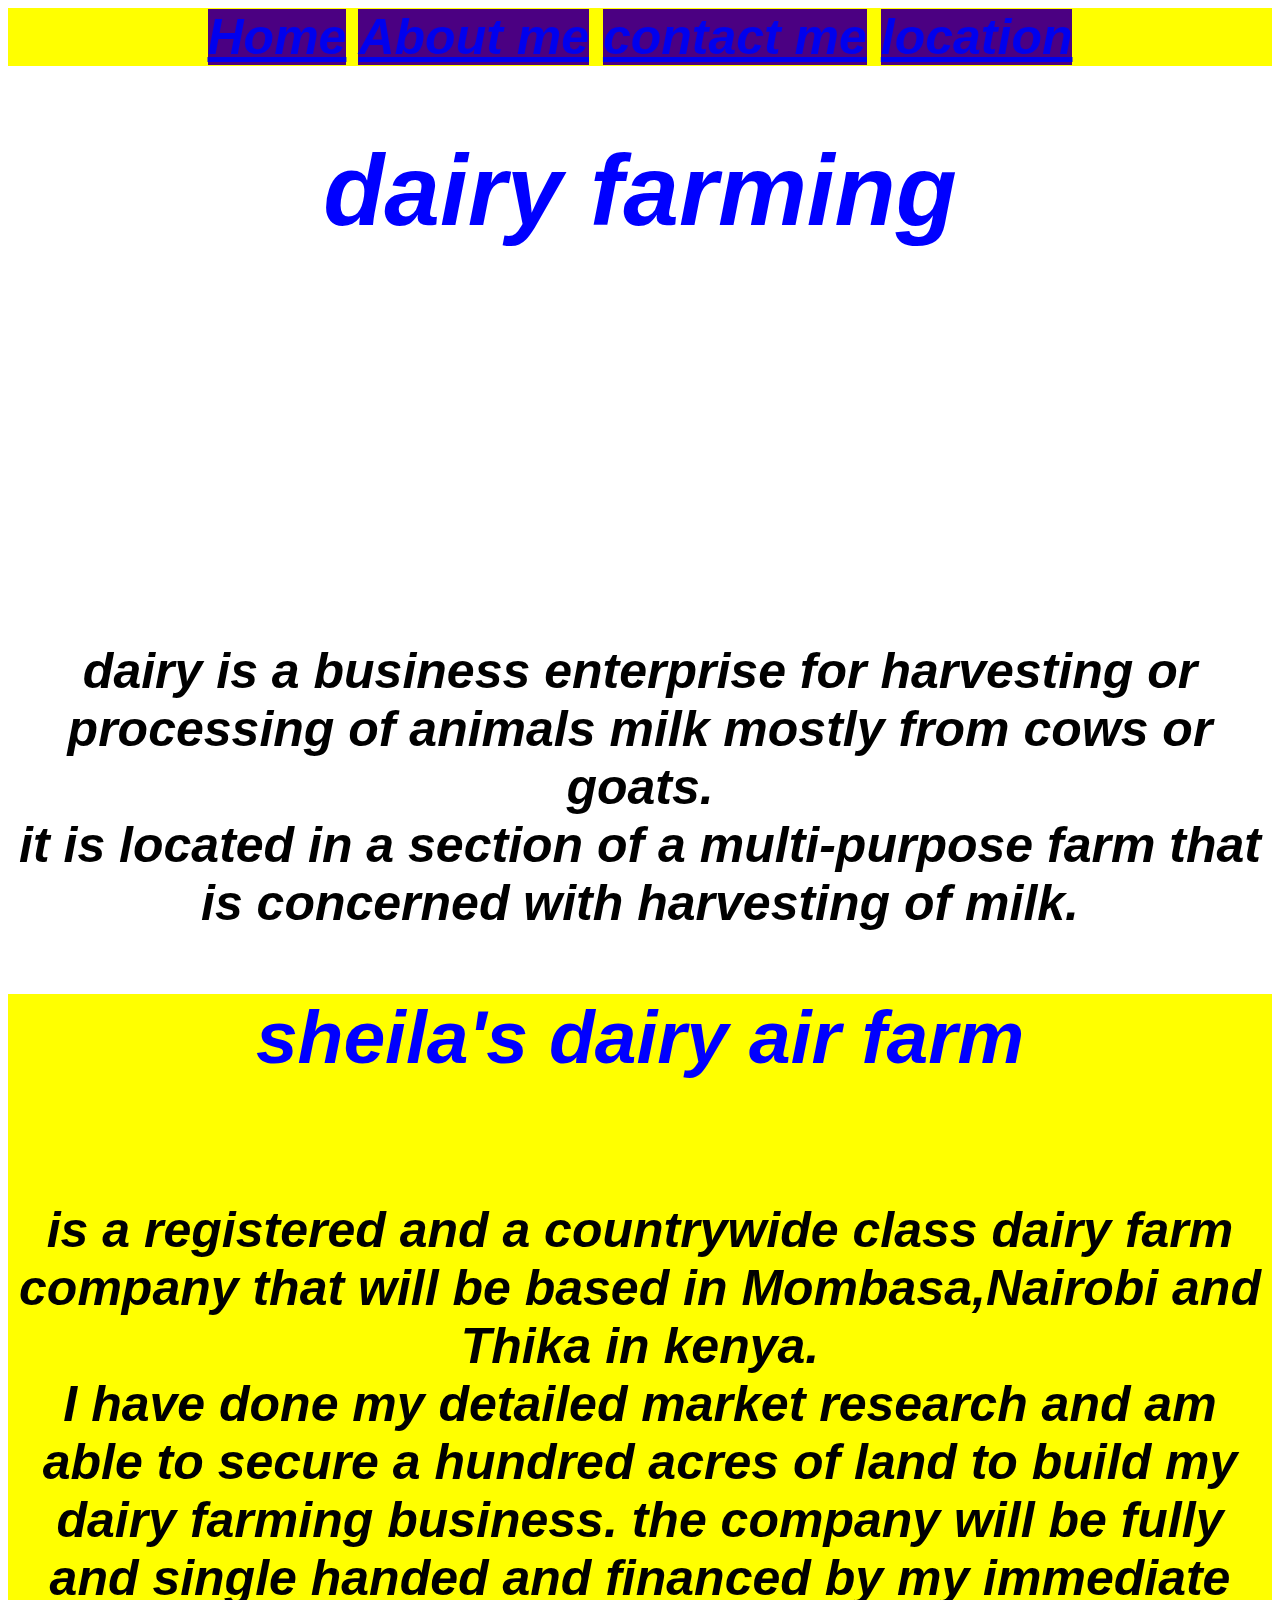
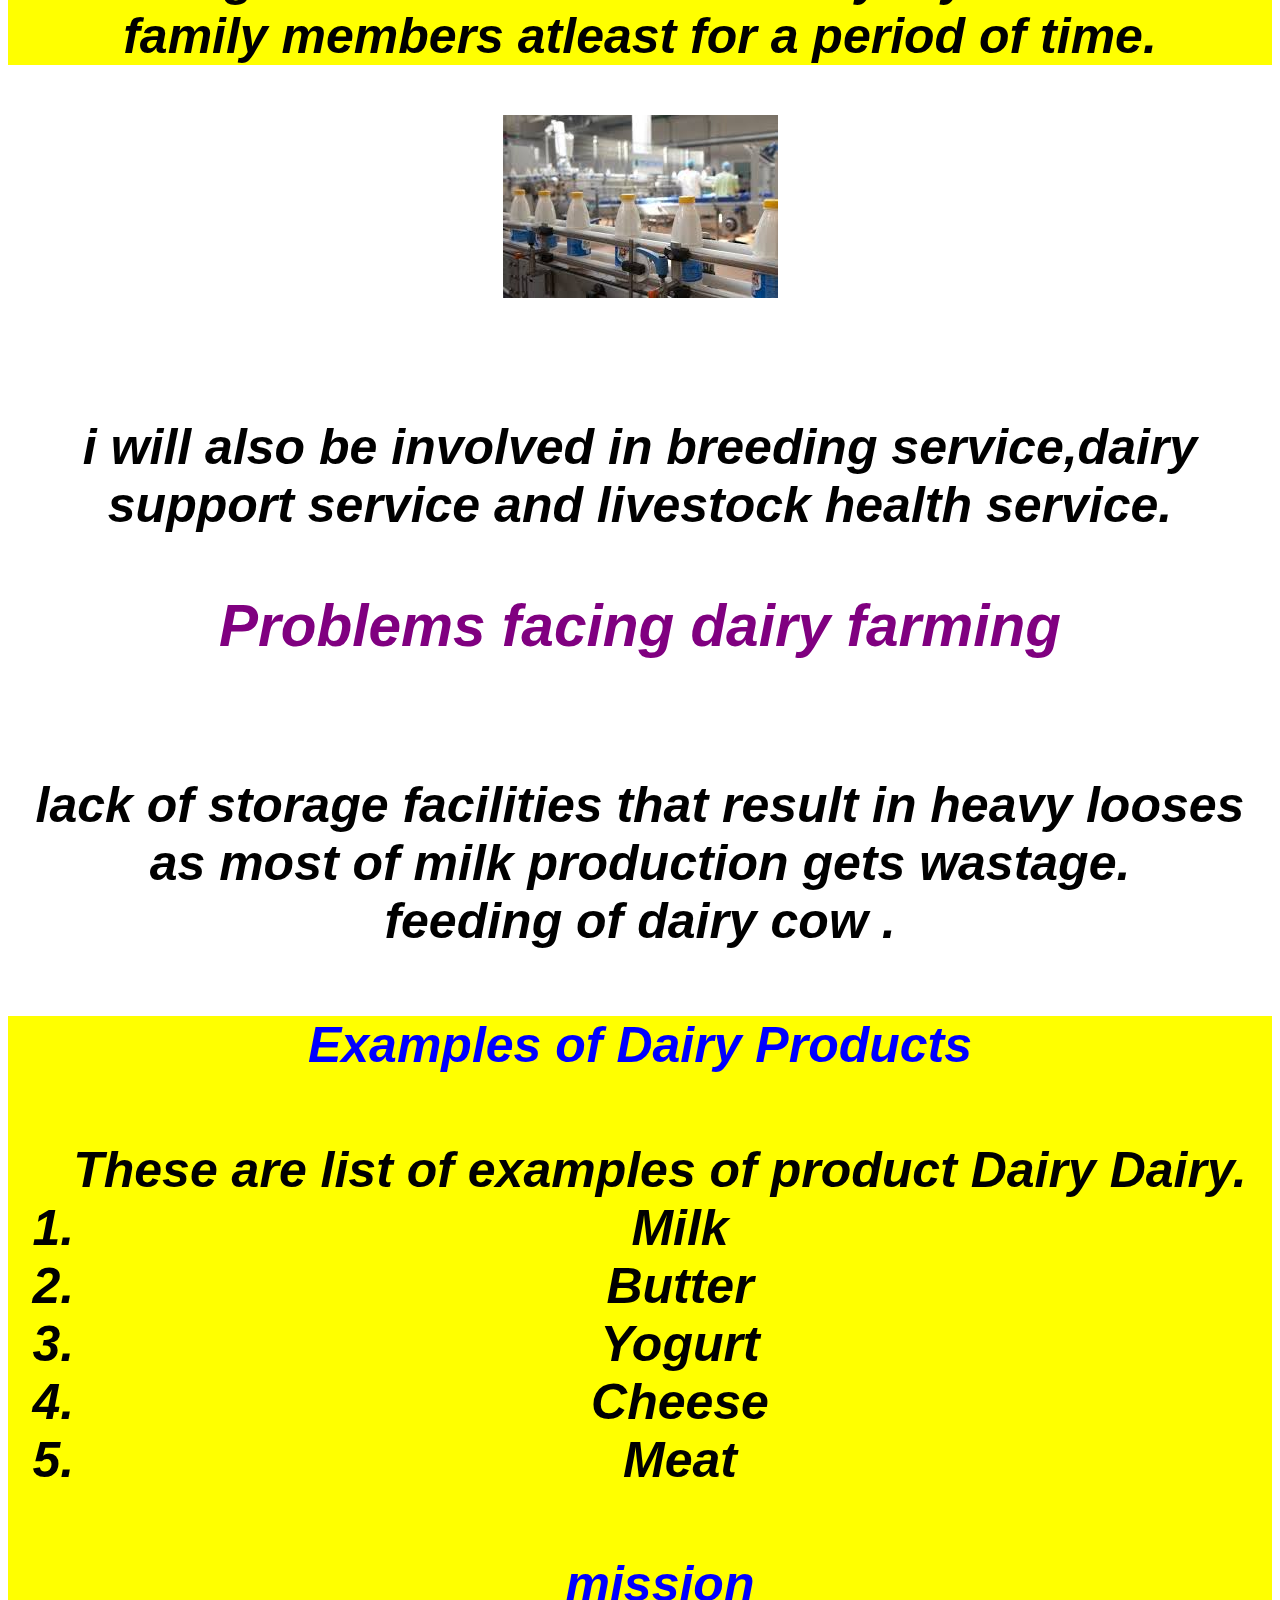
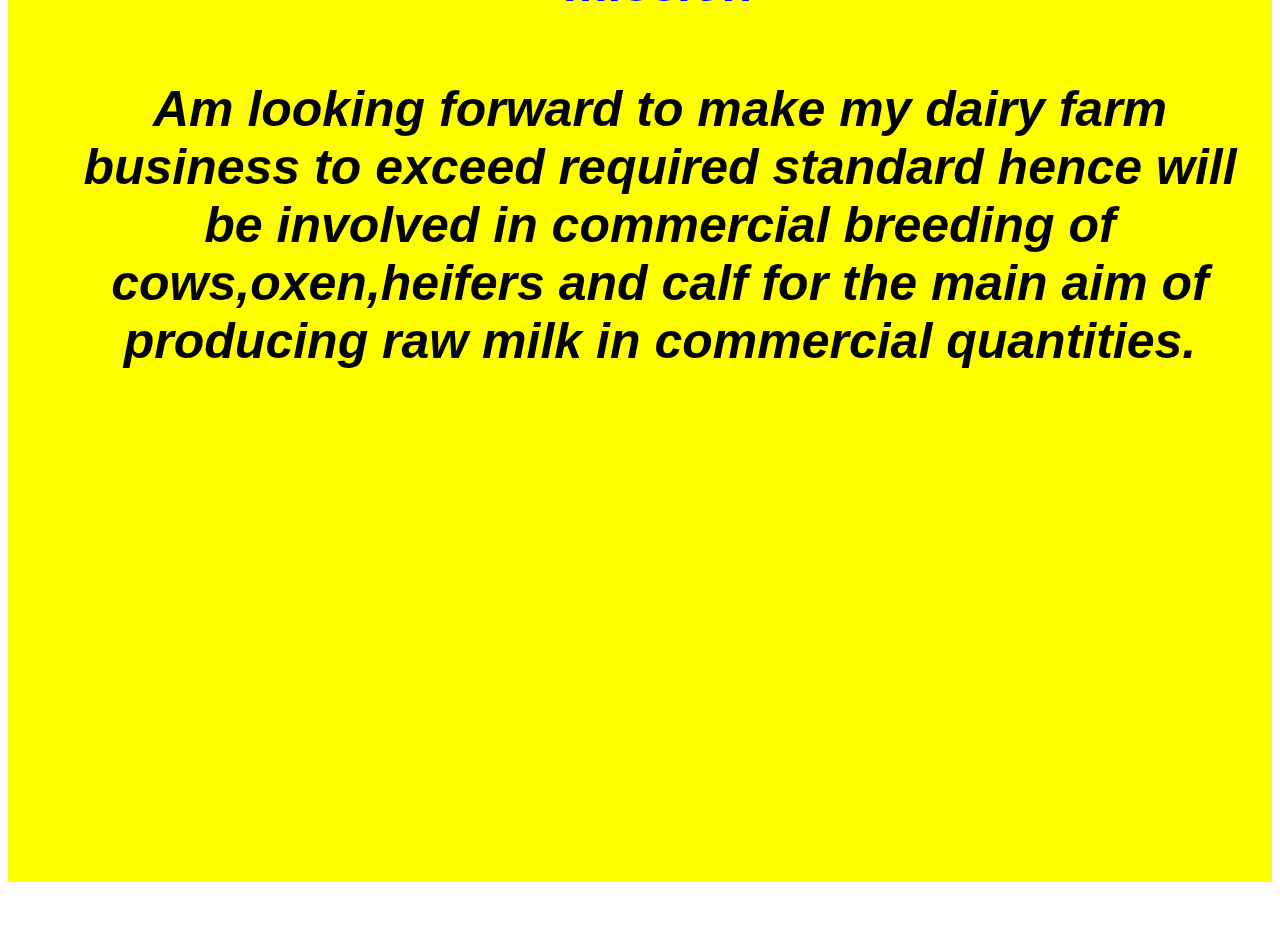
<file: index.html>
<!DOCTYPE html>
  <html>
  <head>
    <title>sheila's dairy air farm</title>
    <link href ="sheila.css" rel="stylesheet">
  </head>
      <body>
        <div class="backgroundpurple">
          <nav>
            <a href="index.html">Home</a>
            <a href="About me.html">About me</a>
            <a href="Contact me.html">contact me</a>
            <a href="location.html">location</a>
          </nav>
        </div>

        <p>
          <div class="backgroundwhite">
          <h1 id="s1" class="hpurple" >dairy farming</h1><iframe width="560" height="315" src="https://www.youtube.com/embed/CDs8P839SS4" title="YouTube video player" frameborder="0" allow="accelerometer; autoplay; clipboard-write; encrypted-media; gyroscope; picture-in-picture" allowfullscreen></iframe>
    <br>
          dairy is a business enterprise for harvesting or processing of animals milk mostly from cows or goats.
          <br>
          it is located in a section of a multi-purpose farm that is concerned with harvesting of milk.
        </div>
        </p>

        <p>
          <div class="backgroundpurple">
        <h2 id="s2"class="hblue">sheila's dairy air farm</h2>
          <br>

    is a registered and a countrywide class dairy farm company that will be based in Mombasa,Nairobi and Thika in kenya.
    <br>
    I have done my detailed market research and am able to secure a hundred acres of land to build my dairy farming business.
          the company will be fully and single handed and financed by my immediate family members atleast for a period of time.
        </div>
      </p>
<img src="dt.jpg">
      <p>
        <br>
        i will also be involved in breeding service,dairy support service and livestock health service.
          <div class="backgoundblue">
        <h3 id="s3"class="hyellow">Problems facing dairy farming</h3>
        <br>
        lack of storage facilities that result in heavy looses as most of milk production gets wastage.
        <br>
        feeding of dairy cow .
      </div>
    </p>
    <p>
      <div class="backgroundmaroon">
        <h4 id="s4"class="hyellow">Examples of Dairy Products</h4>
        <ol>
          These are list of examples of product  Dairy Dairy.
          <ol>
            <li>Milk</li>
            <li>Butter</li>
            <LI>Yogurt</li>
              <li>Cheese</li>
              <li>Meat</li>
            </OL>
          </P>

    <p>
      <div class="backgroundorange">
      <h4 id="s4" class="hgreen">mission</h4>
Am looking forward to make my dairy farm business to exceed required standard hence will be involved in commercial breeding of cows,oxen,heifers and calf for the main aim of producing raw milk in commercial quantities.
</div>
</p>
<iframe src="https://www.google.com/maps/embed?pb=!1m18!1m12!1m3!1d361116.43852348166!2d35.73457320116906!3d-0.11224832273987978!2m3!1f0!2f0!3f0!3m2!1i1024!2i768!4f13.1!3m3!1m2!1s0x1829eeef7a8cc9e3%3A0xf9dabdb15c9d8e54!2sBahati!5e0!3m2!1sen!2ske!4v1634120411463!5m2!1sen!2ske" width="600" height="450" style="border:0;" allowfullscreen="" loading="lazy"></iframe>

</body>
</html>
</file>
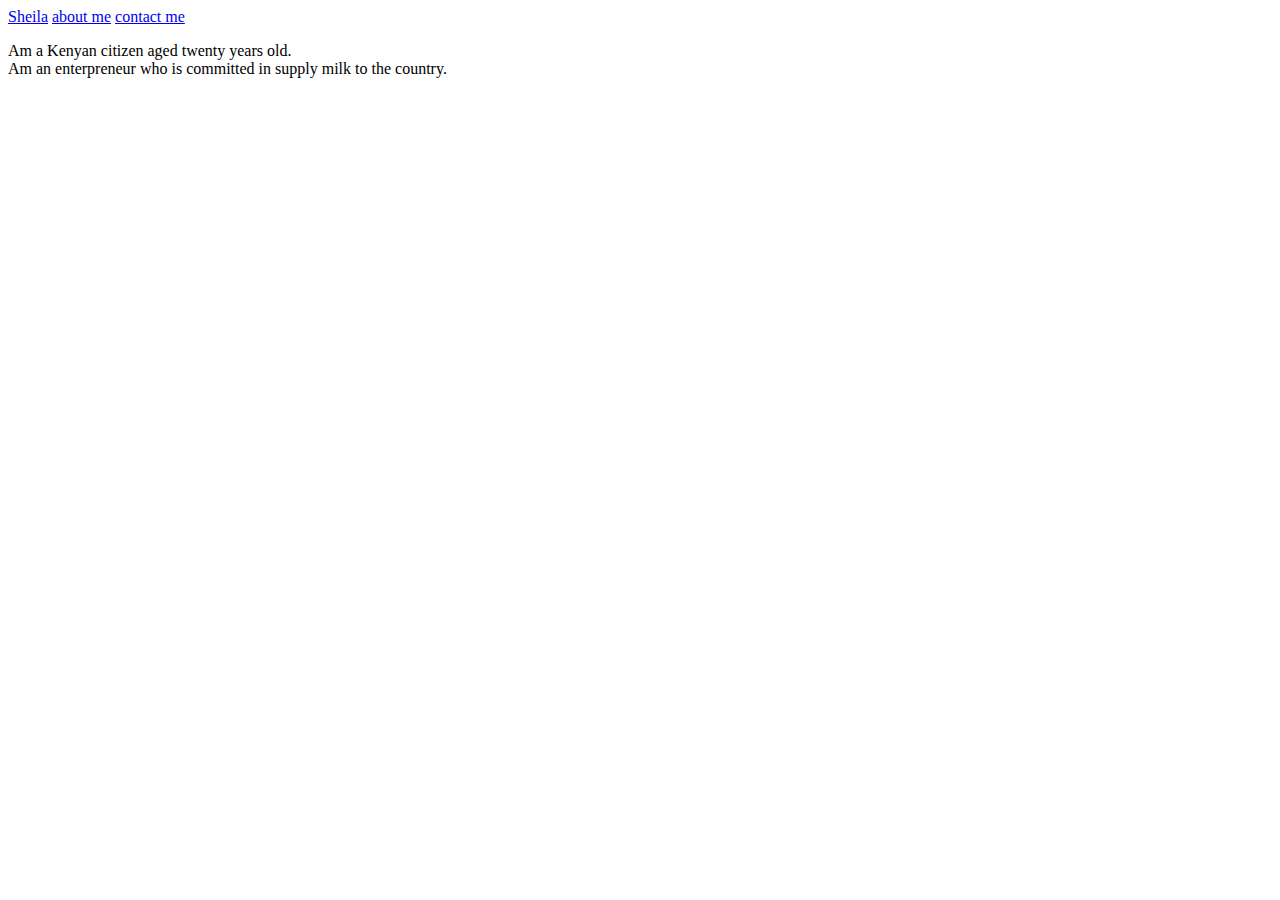
<file: About me.html>
<!DOCTYPE>
<html>
<head>
<title>Am Sheila</title>
</head>

<body>
<nav>
<a href="Sheila day1.html">Sheila</a>
<a href="about me.html">about me</a>
<a href="contact me.html">contact me</a>
</nav>
<p>
Am a Kenyan citizen aged twenty years old.<br>
Am an enterpreneur who is committed in supply milk to the country.<br>
</p>
</body>
</html>
</file>
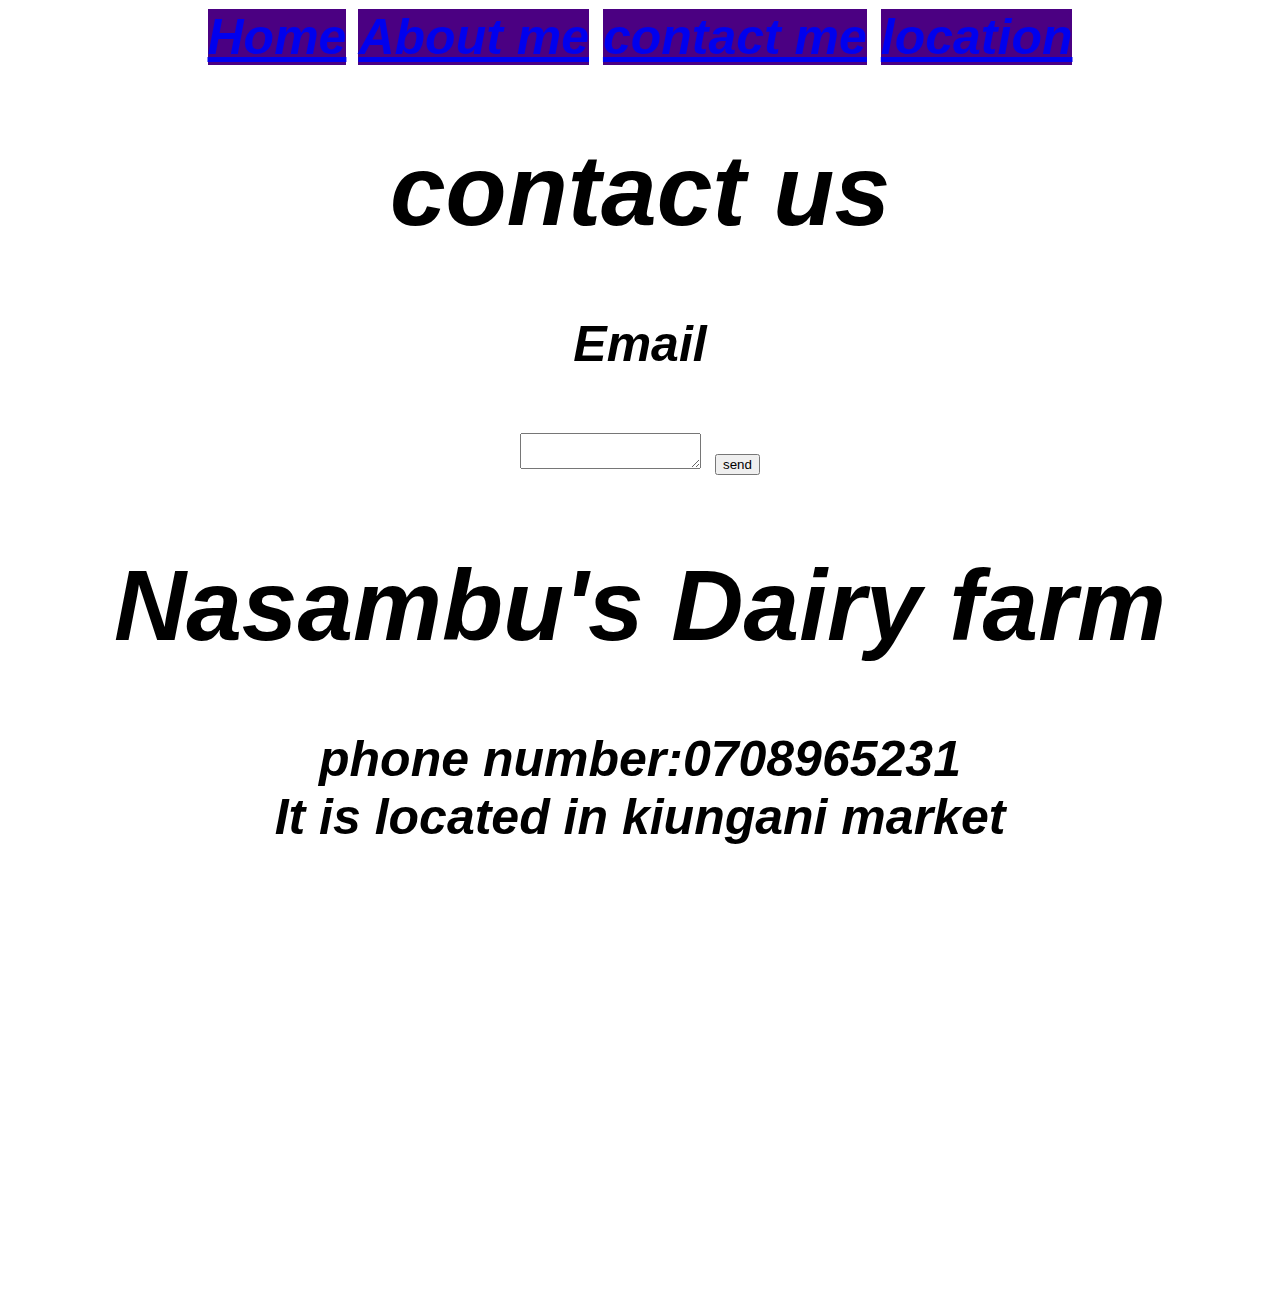
<file: location.html>
<!DOCTYPE html>
<html>
<head>
<title>Location of dairy farm</title>
<link href ="sheila.css" rel="stylesheet">

</head>
<body>
  <nav>
    <a href="index.html">Home</a>
    <a href="About me.html">About me</a>
    <a href="Contact me.html">contact me</a>
    <a href="location.html">location</a>
  </nav>
  <div class="Dairy farm">
    <h1 class="contact-title">contact us</h1>
    <p>Email</p>
    <textarea></textarea>
    <button type="button"class="submit"Onclick ="alert"[
    'your form is submitted.']>send</button>
  </div>
  <h1>Nasambu's Dairy farm</h1>
  phone number:0708965231<br>
  It is located in kiungani market<br>

  <iframe src="https://www.google.com/maps/embed?pb=!1m18!1m12!1m3!1d361116.43852348166!2d35.73457320116906!3d-0.11224832273987978!2m3!1f0!2f0!3f0!3m2!1i1024!2i768!4f13.1!3m3!1m2!1s0x1829eeef7a8cc9e3%3A0xf9dabdb15c9d8e54!2sBahati!5e0!3m2!1sen!2ske!4v1634120411463!5m2!1sen!2ske" width="600" height="450" style="border:0;" allowfullscreen="" loading="lazy"></iframe>
</body>
</html>
</file>
<file: sheila.css>
.backgroundblue{
  background-color:blue;
}
.backgroundgreen{
  background-color:yellow;
}
.backgroundmaroon{
  background-color:yellow;
}
.backgroundpurple{
  background-color:yellow;
}

#s1{
  color:blue;
}
#s2{
  color:blue;
}
#s3{
  color:purple;
}
#s4{
  color:green;
}
#s4{
  color:blue;
}

  body{
    font-family:helvetica;
  font-size:50px;
  text-align:center;
  background color:violet;
  font-style:italic;
  font-weight:900;
}
<link href="sheila.html"rel="stylesheet">

p{
  font-size:25px;
  background-color:green;
}

nav a{
  background-color:indigo;
  background-position:centre;
}
</file>
